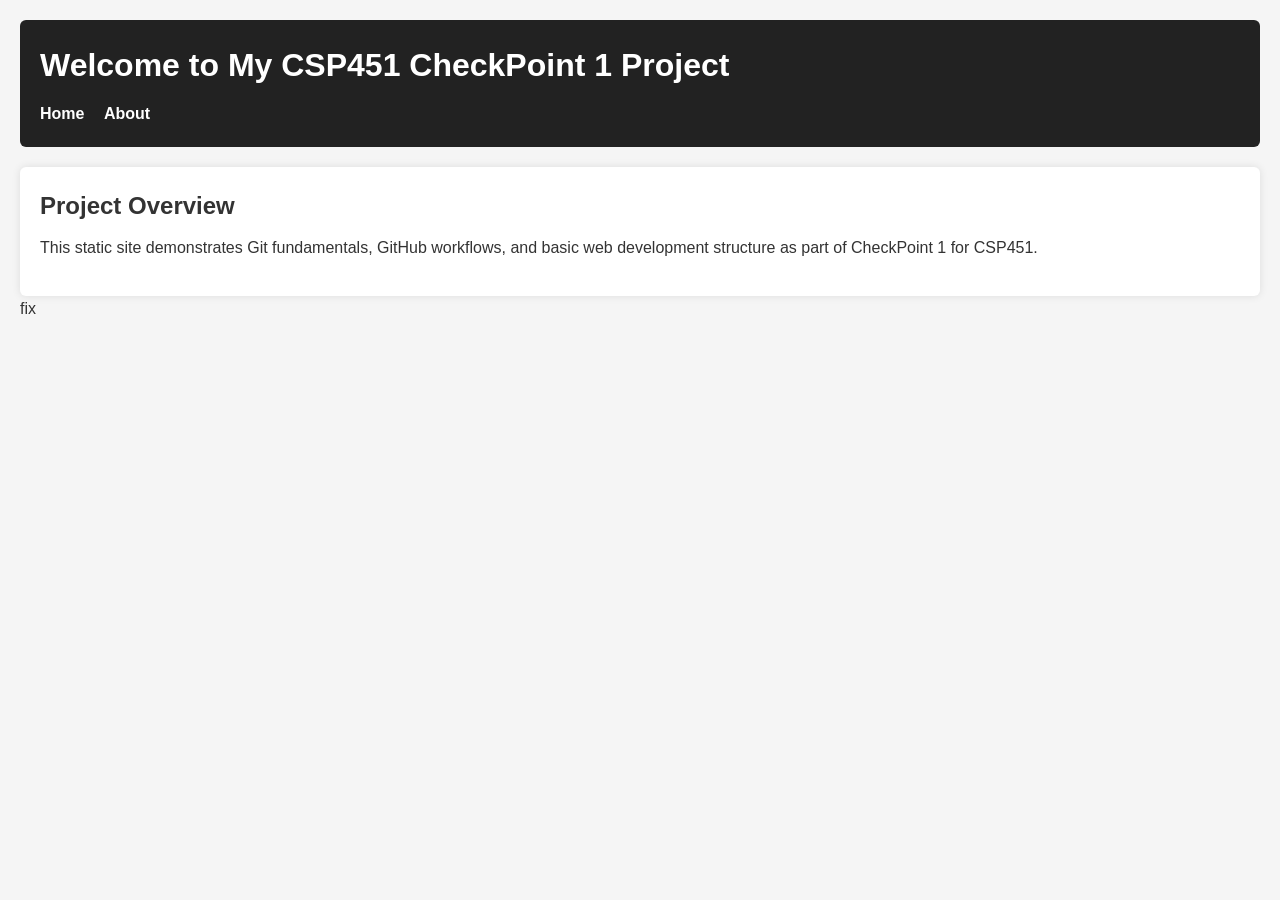
<file: index.html>
<!DOCTYPE html>
<html lang="en">
<head>
    <meta charset="UTF-8">
    <meta name="viewport" content="width=device-width, initial-scale=1.0">
    <title>CSP451 CheckPoint 1 – Home</title>
    <link rel="stylesheet" href="style.css">
</head>
<body>

    <header>
        <h1>Welcome to My CSP451 CheckPoint 1 Project</h1>
        <nav>
            <a href="index.html">Home</a>
            <a href="about.html">About</a>
        </nav>
    </header>

    <main>
        <section>
            <h2>Project Overview</h2>
            <p>This static site demonstrates Git fundamentals, GitHub workflows, and basic web development structure as part of CheckPoint 1 for CSP451.</p>
        </section>
    </main>

    <script src="script.js"></script>
</body>
</html>

fix
</file>
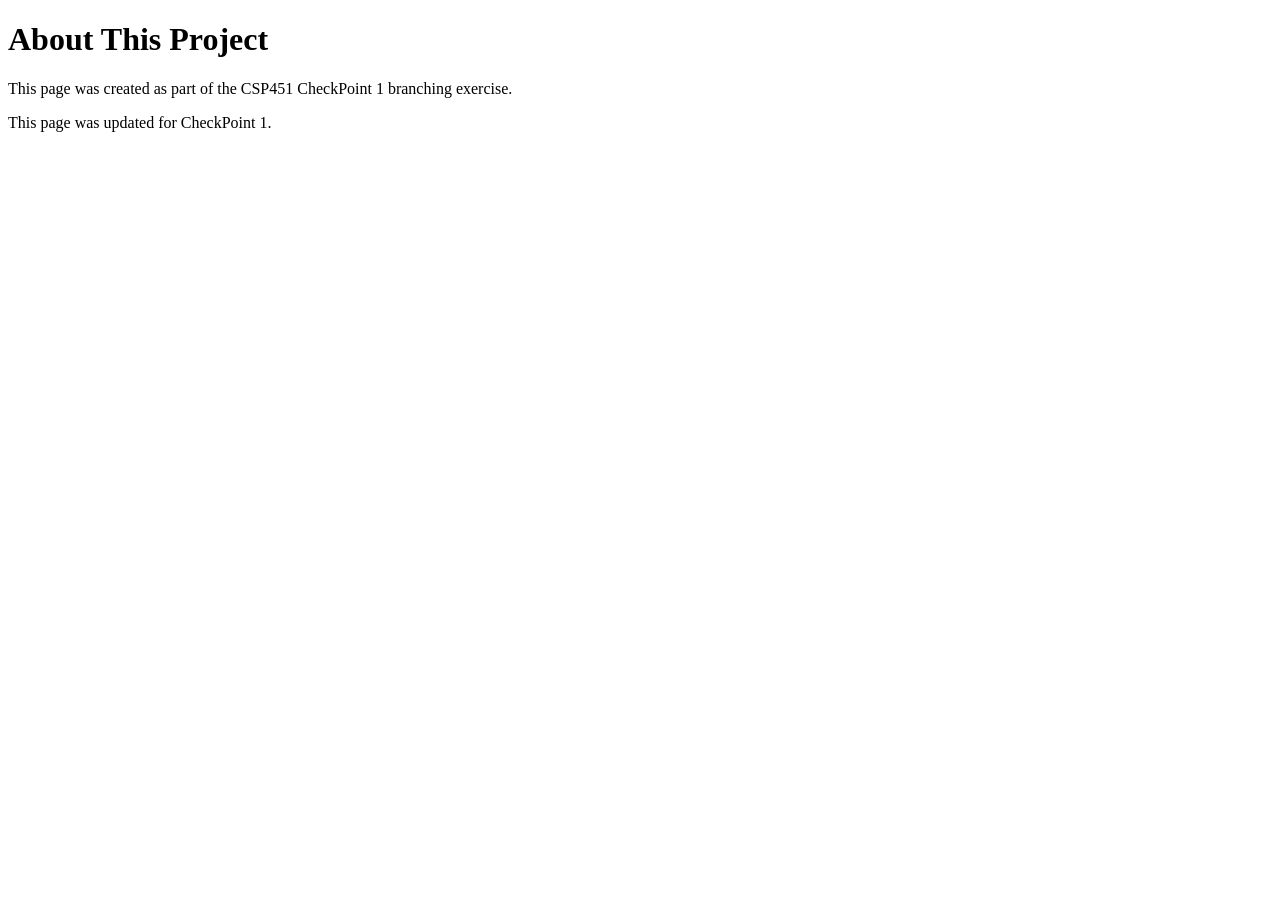
<file: about.html>
<!DOCTYPE html>
<html lang="en">
<head>
    <meta charset="UTF-8">
    <title>About Me</title>
</head>
<body>
    <h1>About This Project</h1>
    <p>This page was created as part of the CSP451 CheckPoint 1 branching exercise.</p>
</body>
</html>

<p>This page was updated for CheckPoint 1.</p>
</file>
<file: style.css>
/* --- CSS Reset --- */
* {
    margin: 0;
    padding: 0;
    box-sizing: border-box;
}

/* --- Base Styles --- */
body {
    font-family: Arial, Helvetica, sans-serif;
    background-color: #f5f5f5;
    color: #333;
    line-height: 1.6;
    padding: 20px;
}

/* --- Header --- */
header {
    background-color: #222;
    color: #fff;
    padding: 20px;
    margin-bottom: 20px;
    border-radius: 6px;
}

header h1 {
    margin-bottom: 10px;
}

nav a {
    color: #fff;
    margin-right: 15px;
    text-decoration: none;
    font-weight: bold;
}

nav a:hover {
    text-decoration: underline;
}

/* --- Main Content --- */
main {
    background: #fff;
    padding: 20px;
    border-radius: 6px;
    box-shadow: 0 0 8px rgba(0, 0, 0, 0.1);
}

h2 {
    margin-bottom: 10px;
}

p {
    margin-bottom: 15px;
}


/* Improve navigation spacing for consistency */
</file>
